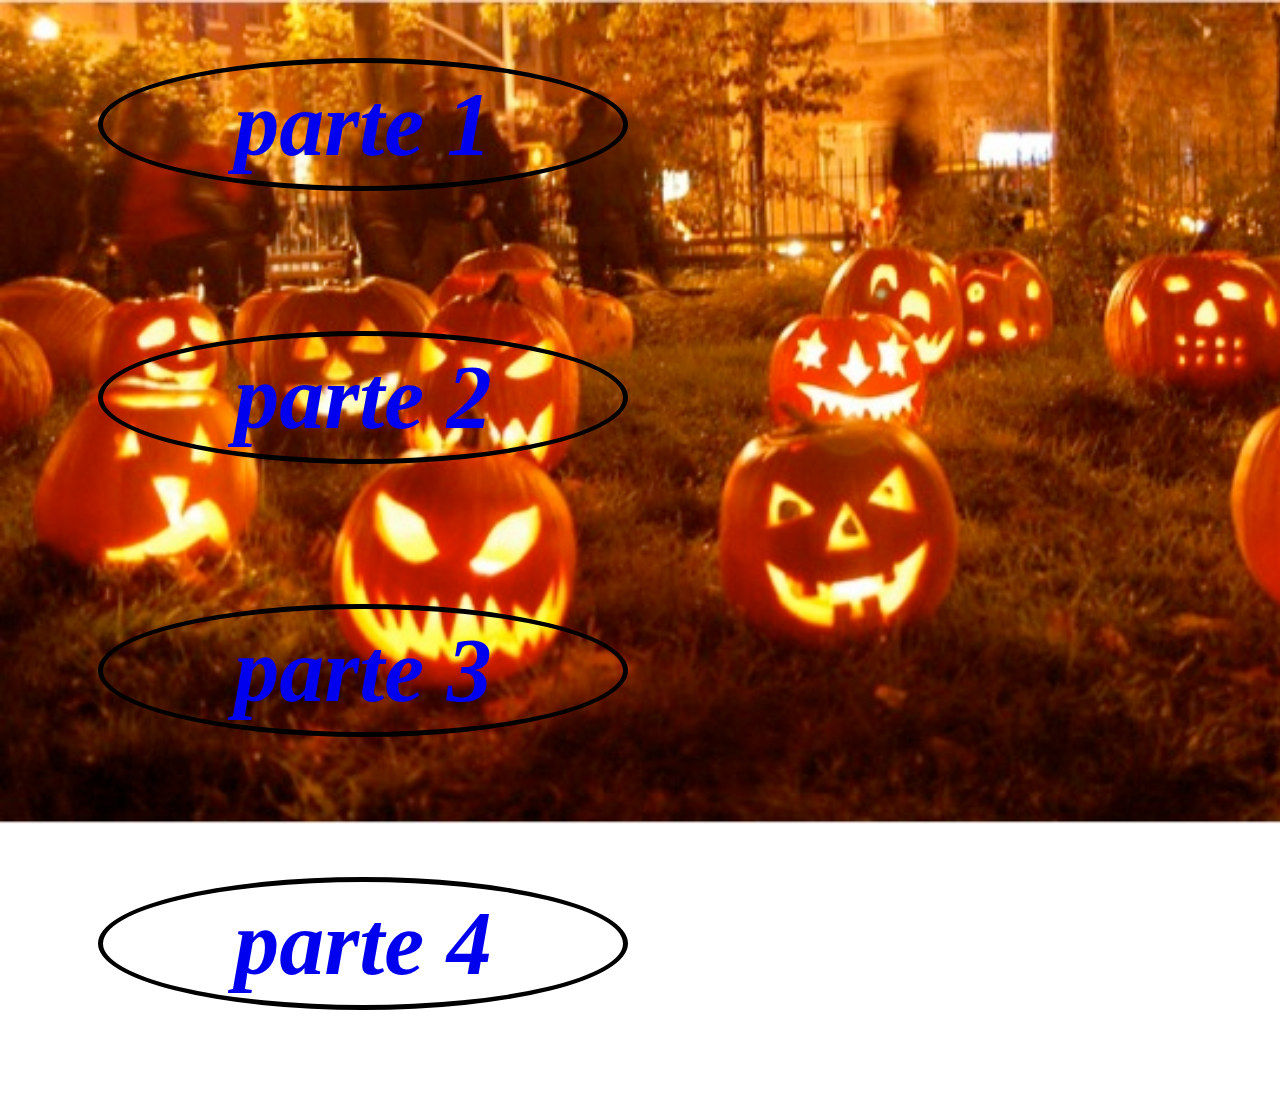
<file: index.html>
<!DOCTYPE html>
<html lang="en">
<head>
    <meta charset="UTF-8">
    <title>link</title>
    <link rel="stylesheet" href="main.css" type="text/css">
    <a href="Parte1/index.html">parte 1</a>
    <a href="Parte2/index.html">parte 2</a>
    <a href="Parte3/index.html">parte 3</a>
    <a href="Parte4/index.html">parte 4</a>
</head>
<body>
</body>
</html>
</file>
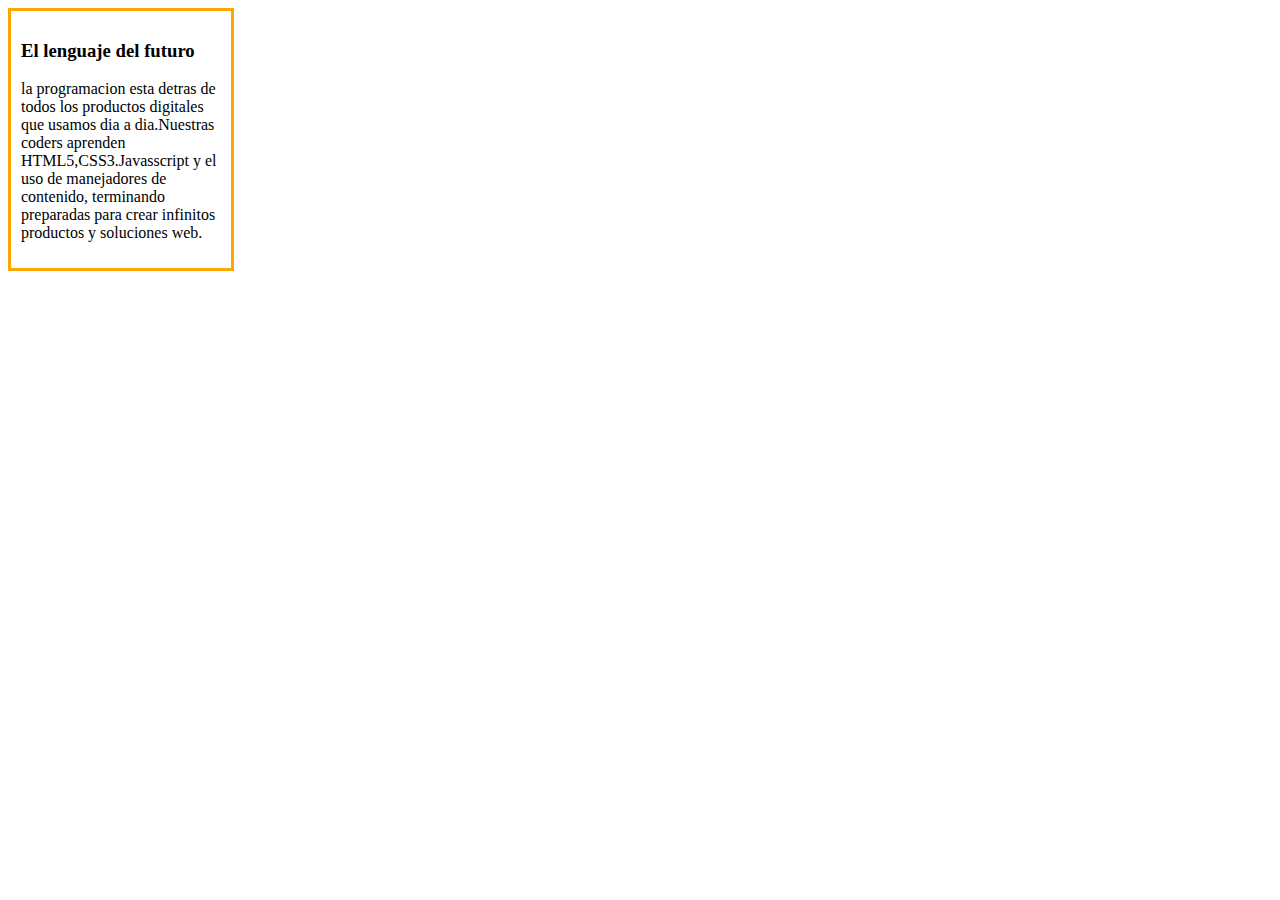
<file: Parte1/index.html>
<!DOCTYPE html>
<html lang="en">
<head>
    <meta charset="UTF-8">
    <link rel="stylesheet" href="css/main.css" type="text/css">
    <title>PARTE 1</title>
    </head>
    <body>
        <h3> El lenguaje del futuro </h3>
          <p>la programacion esta detras de todos los productos digitales que usamos dia a dia.Nuestras coders aprenden HTML5,CSS3.Javasscript y el uso de manejadores de contenido, terminando preparadas para crear infinitos productos y soluciones web. </p> 
    </body> 
</html>
</file>
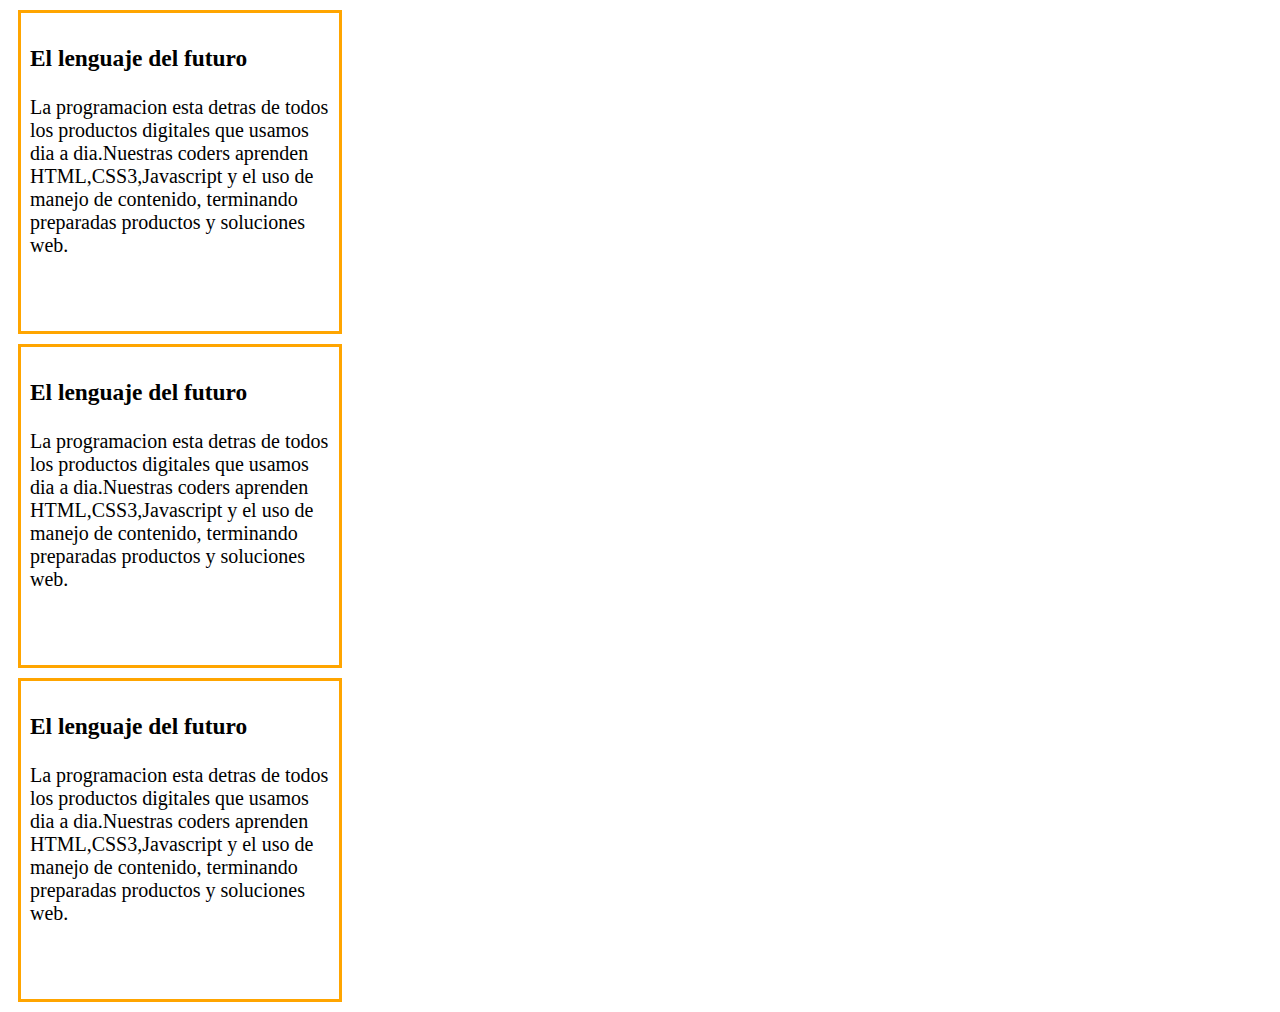
<file: Parte2/index.html>
<!DOCTYPE html>

<html lang="en">

<head>

    <meta charset="UTF-8">

    <title>PARTE 2</title>
<link rel="stylesheet" href="css/main.css" type="text/css">
</head>

<body>
   <div>
    <H3>El lenguaje del futuro</H3>
<p>La programacion esta detras de todos los productos digitales que usamos dia a dia.Nuestras coders aprenden HTML,CSS3,Javascript y el uso de manejo de contenido, terminando preparadas productos y soluciones web.</p>
       
   </div> 
      <div>
       
    <H3>El lenguaje del futuro</H3>
<p>La programacion esta detras de todos los productos digitales que usamos dia a dia.Nuestras coders aprenden HTML,CSS3,Javascript y el uso de manejo de contenido, terminando preparadas productos y soluciones web.</p>
   </div>
   <div>
<H3>El lenguaje del futuro</H3>
<p>La programacion esta detras de todos los productos digitales que usamos dia a dia.Nuestras coders aprenden HTML,CSS3,Javascript y el uso de manejo de contenido, terminando preparadas productos y soluciones web.</p>
 </div>
</body>

</html>
</file>
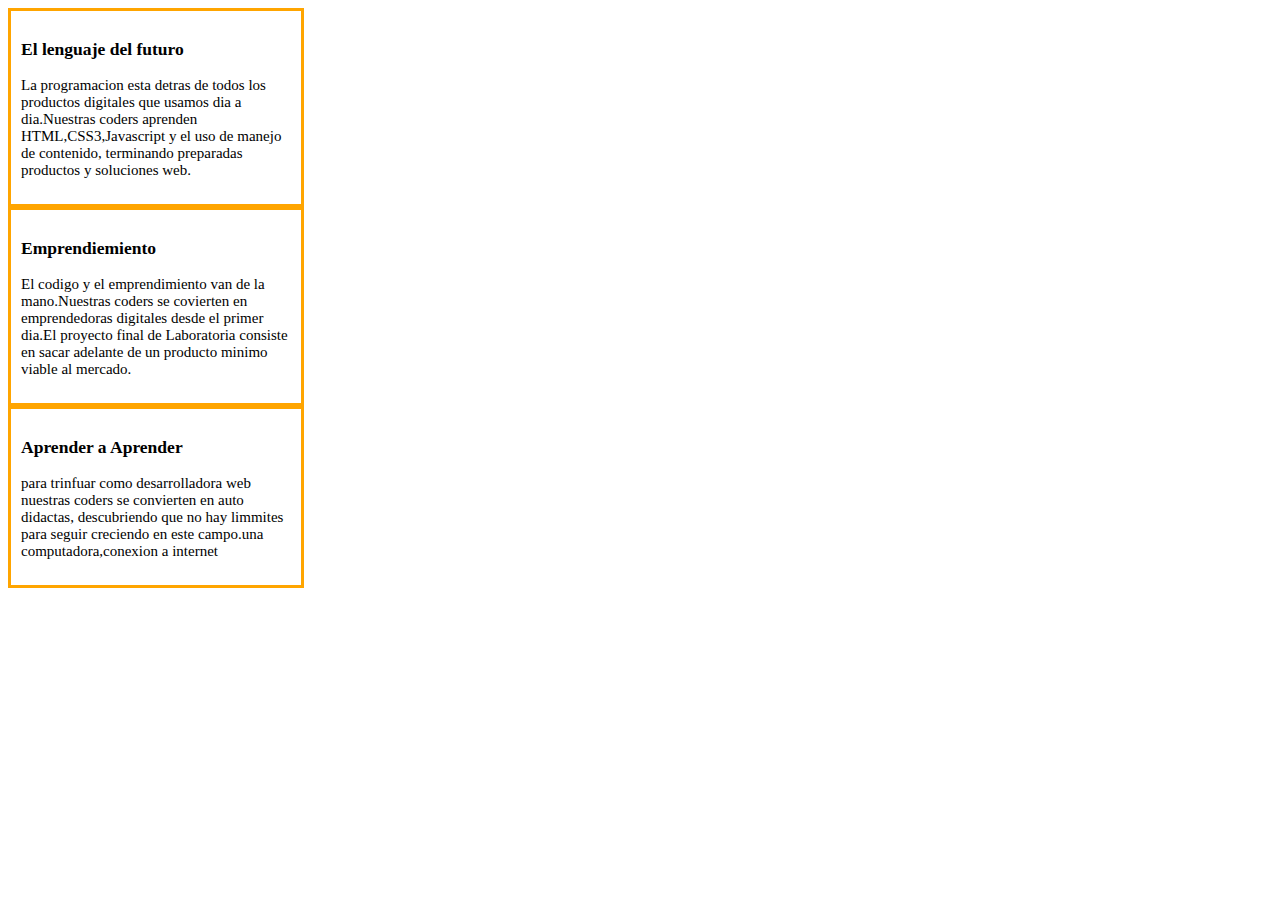
<file: Parte3/index.html>
<!DOCTYPE html>
<html>
    <head>
        <!-- Inserta tu codigo aqui -->
        <title>parte 3</title>
        <link rel="stylesheet" href="css/main.css" type="text/css">
    </head>
    <body>
       <div>
        <H3>El lenguaje del futuro</H3>
<p>La programacion esta detras de todos los productos digitales que usamos dia a dia.Nuestras coders aprenden HTML,CSS3,Javascript y el uso de manejo de contenido, terminando preparadas productos y soluciones web.</p>
   </div>
   <div>  
              <h3>Emprendiemiento</h3>
        <p>El codigo y el emprendimiento van de la mano.Nuestras coders se covierten en emprendedoras digitales desde el primer dia.El proyecto final de Laboratoria consiste en sacar adelante de un producto minimo viable al mercado.</p>

 </div>
  
   <div>
       <h3>Aprender a Aprender</h3>
<p>para trinfuar como desarrolladora web nuestras coders se convierten en auto didactas, descubriendo que no hay limmites para seguir creciendo en este campo.una computadora,conexion a internet</p>

 
    </body>
</html>
</file>
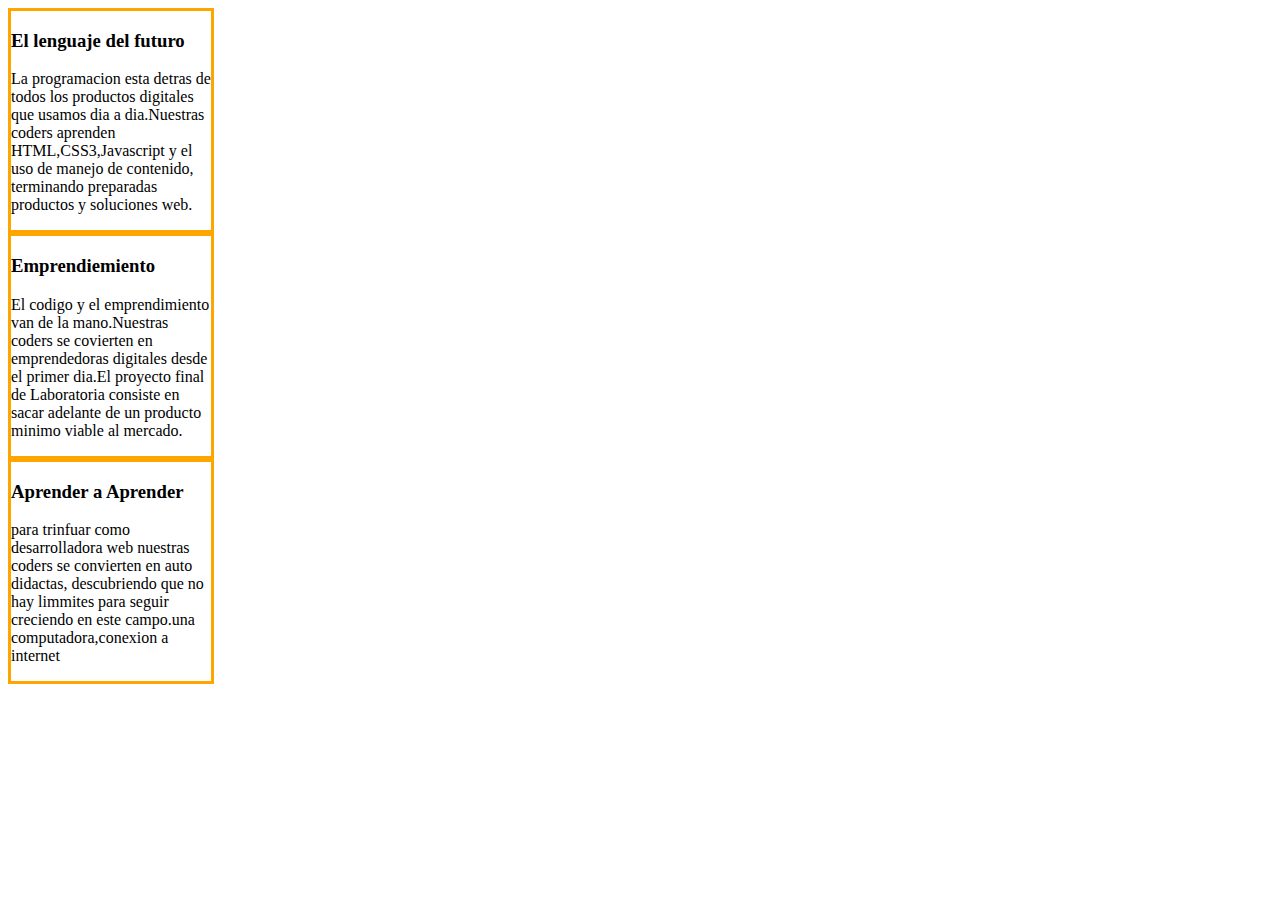
<file: Parte4/index.html>
<!DOCTYPE html>
<html>
    <head>
      <title>parte 4</title>
      <link rel="stylesheet" href="css/main.css" type="text/css">
    </head>
    <body>
           <div>
    <H3>El lenguaje del futuro</H3>
<p>La programacion esta detras de todos los productos digitales que usamos dia a dia.Nuestras coders aprenden HTML,CSS3,Javascript y el uso de manejo de contenido, terminando preparadas productos y soluciones web.</p
></div>
    <div>
       <h3>Emprendiemiento</h3>
        <p>El codigo y el emprendimiento van de la mano.Nuestras coders se covierten en emprendedoras digitales desde el primer dia.El proyecto final de Laboratoria consiste en sacar adelante de un producto minimo viable al mercado.</p>
    </div>
    <div>
        <h3>Aprender a Aprender</h3>
<p>para trinfuar como desarrolladora web nuestras coders se convierten en auto didactas, descubriendo que no hay limmites para seguir creciendo en este campo.una computadora,conexion a internet</p>
        </div>

    </body>
</html>
</file>
<file: main.css>
a{
    border: 5px solid #000000;
    width:500px;
    padding: 10px;
    font-style:italic;
    font-weight:900;
    font-size:90px;
    margin:90px;
    margin-top: 50px;
    display: inline-block;
    text-decoration: none;
    text-align: center;
    border-radius: 100%;
}
body{
    background-image:url(img/hallowen.jpg);
    background-repeat:no-repeat;
    background-size:1699px;
    
}
</file>
<file: Parte1/css/main.css>
body{
 border: 3px solid orange;
width: 200px;
padding: 10px;
}
</file>
<file: Parte2/css/main.css>
div {
    width: 15em;
    height: 15em;
    border: 3px solid orange;
    padding: 9px;
    margin: 10px;
    font-size: 20px;
}
</file>
<file: Parte3/css/main.css>
div{
    padding: 10px;
    width: 18em;
    border: 3px solid orange;
    font-size:15px;
}
</file>
<file: Parte4/css/main.css>
div{
    padding: 0px;
    width: 200px;
    border: 3px solid orange;
}
</file>
